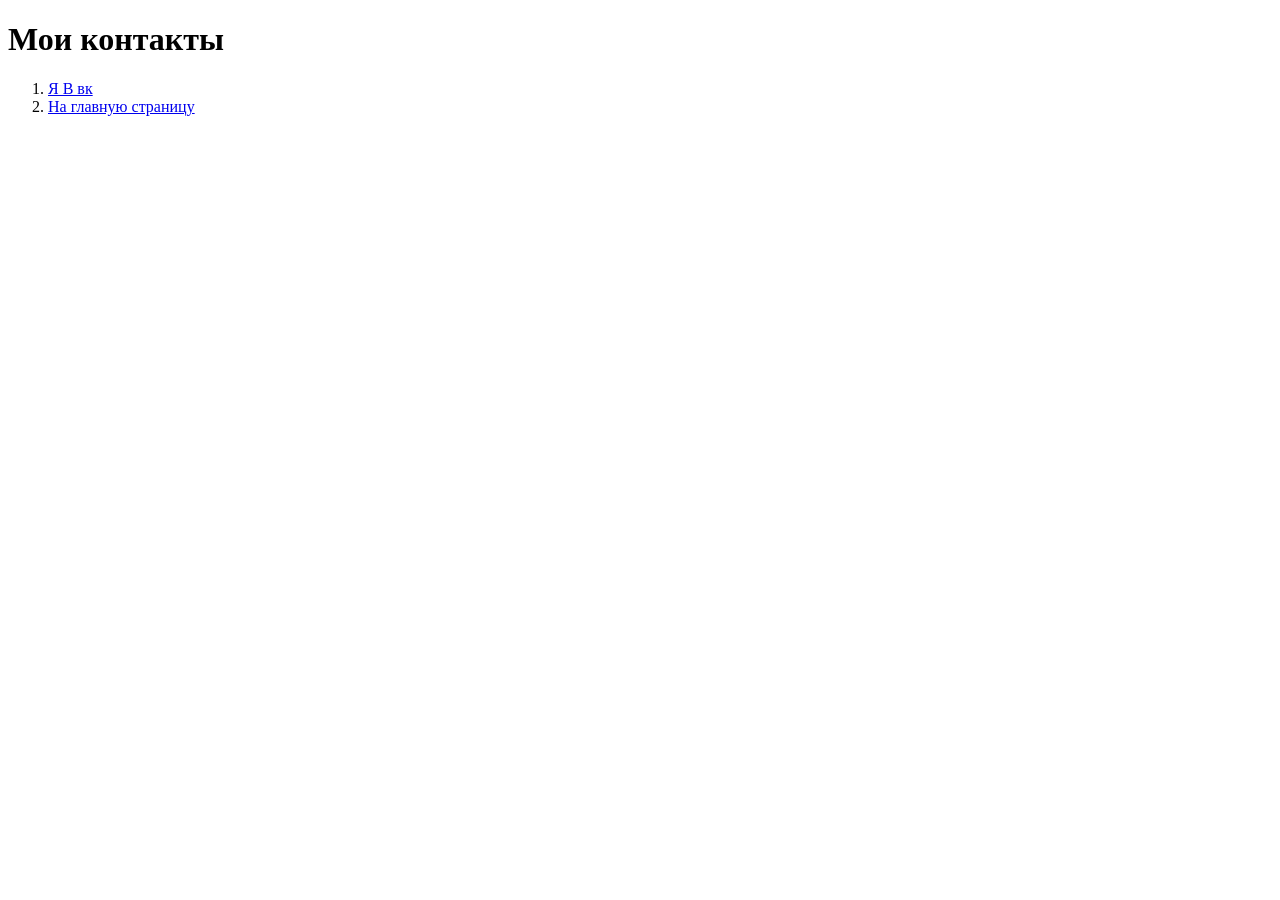
<file: contacts.html>
<!DOCTYPE html>
<html lang="en">
<head>
    <meta charset="UTF-8">
    <meta name="viewport" content="width=device-width, initial-scale=1.0">
    <title>Мои контакты</title>
</head>
<body>
    <h1>Мои контакты</h1>
   <ol>
    <li><a href="https://vk.ru/moonkine1">Я В вк</a></li>
    <li><a href="index.html">На главную страницу</a></li>
   </ol>
    
</body>
</html>
</file>
